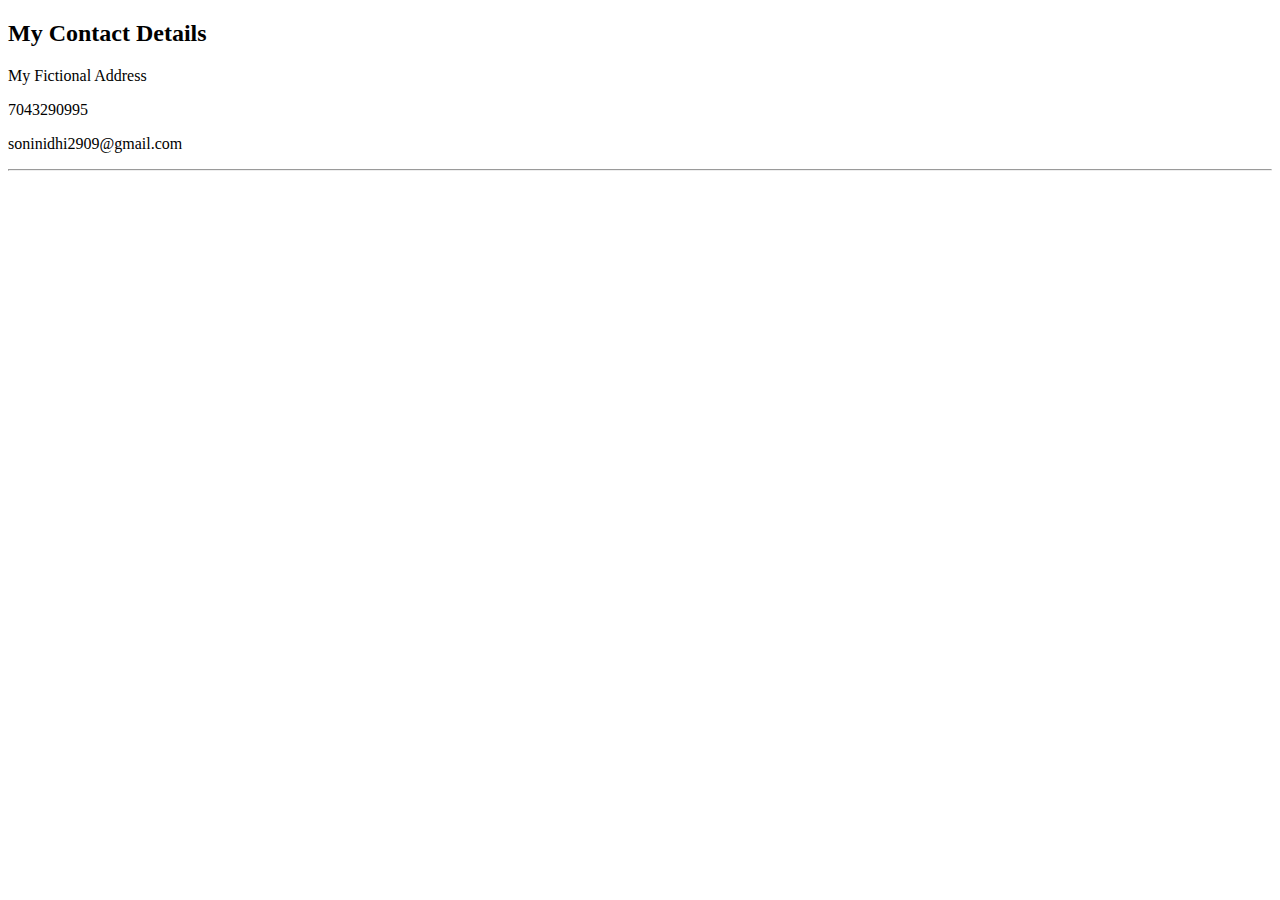
<file: contact.html>
<!DOCTYPE html>
<html lang="en">
<head>
    <meta charset="UTF-8">
        <title>Contact Details</title>
</head>
<body>
    <h2>My Contact Details</h2>
    <p>My Fictional Address</p>
    <p>7043290995</p>
    <p>soninidhi2909@gmail.com</p>
    <hr/>
</body>
</html>
</file>
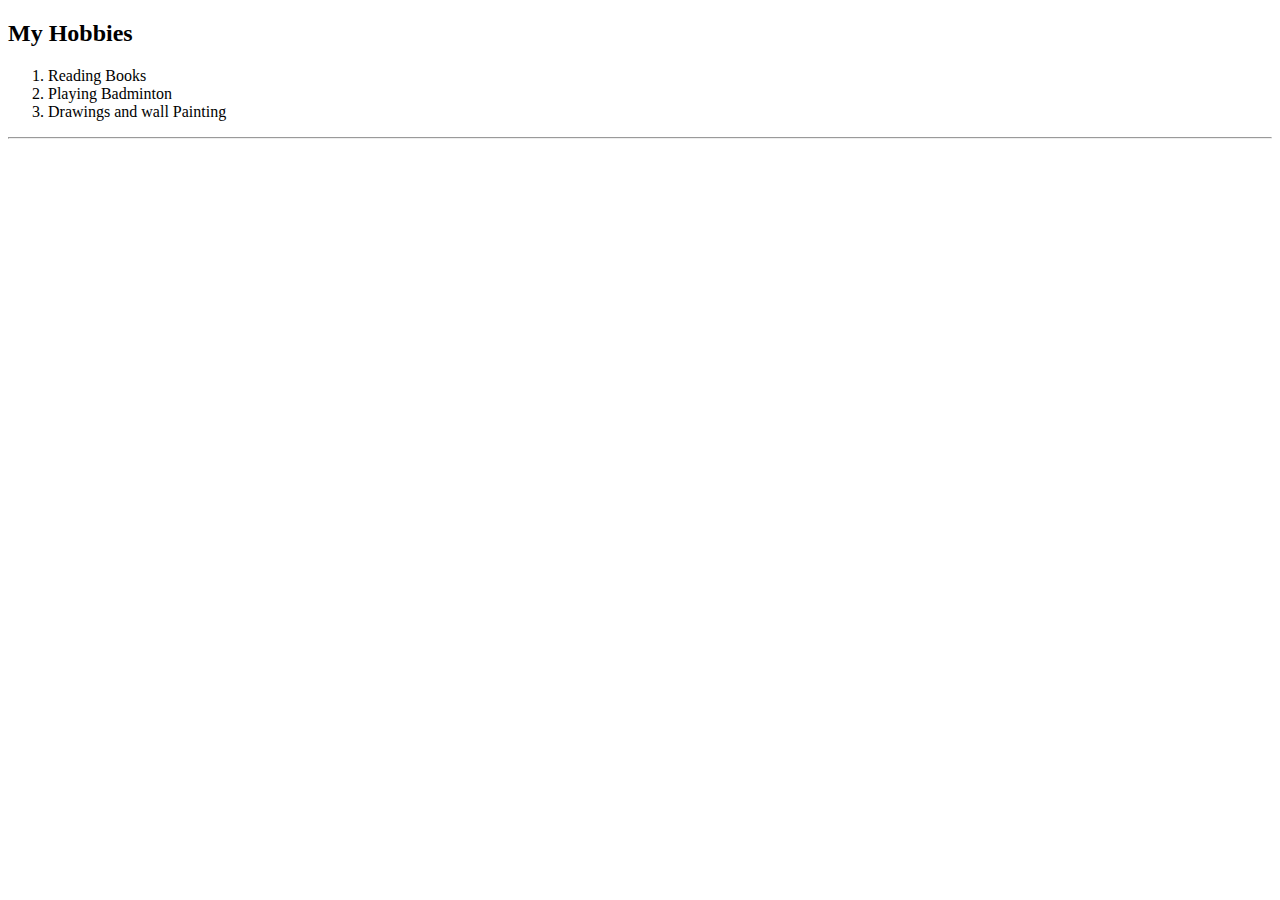
<file: hobbies.html>
<!DOCTYPE html>
<html lang="en">
<head>
    <meta charset="UTF-8">
    <title>My Hobbies</title>
</head>
<body>
   <h2>My Hobbies</h2>
   <ol>
        <li>Reading Books</li>
        <li>Playing Badminton</li>
        <li>Drawings and wall Painting</li>
   </ol> 
   <hr/>
</body>
</html>
</file>
